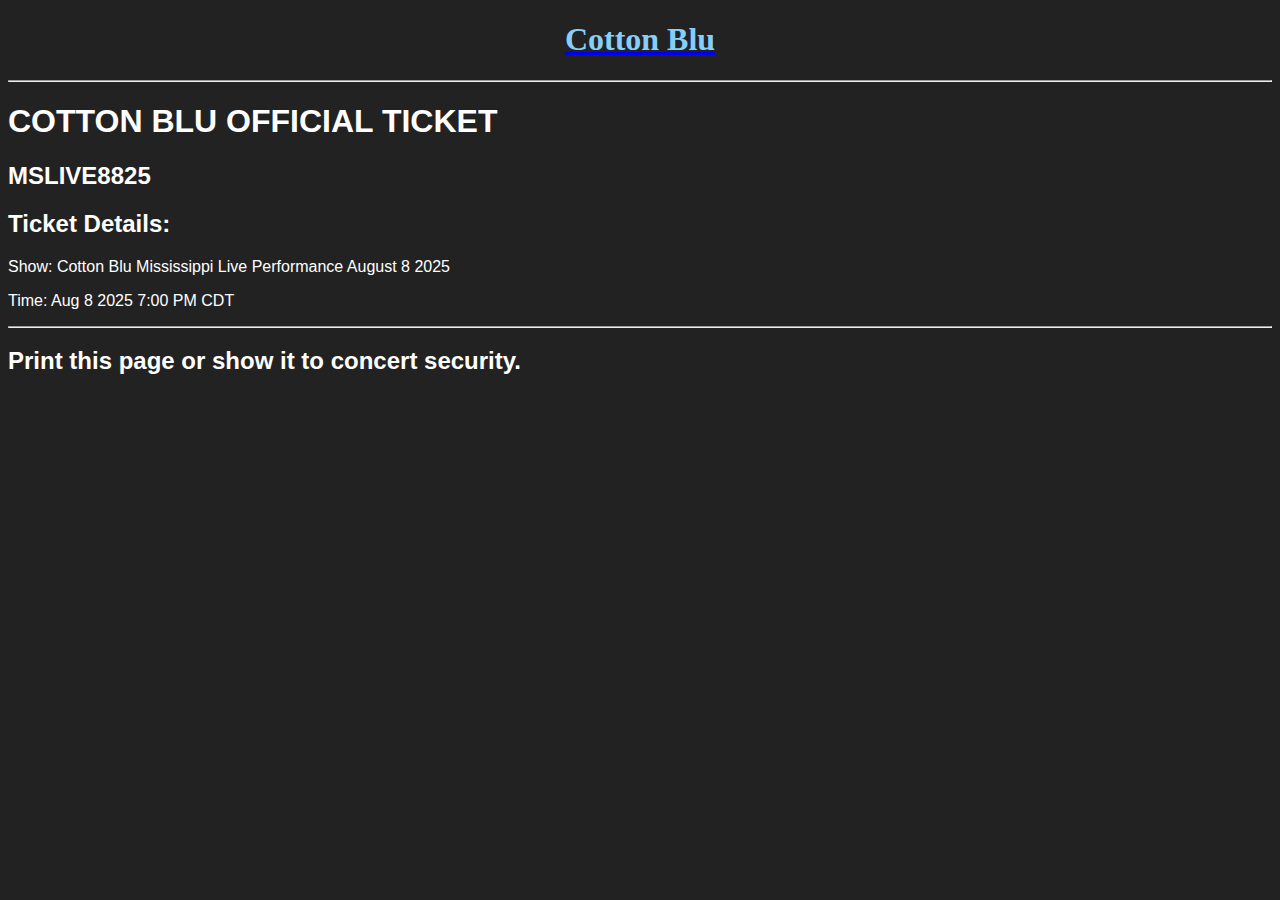
<file: finished.html>
<!DOCTYPE HTML>
<head>
    <title>Cotton Blu Offical Website</title>
    <style>
    body {
        color:white;
        font-family:sans-serif;
    }
    </style>
</head>
<body style="background-color:#222222;">
    <a href="index.html"><h1 style="color:LightSkyBlue; text-align:center; font-family:serif"><strong>Cotton Blu</strong></h1></a>
    <hr style="color:DimGray;">
    <h1>COTTON BLU OFFICIAL TICKET</h1>
    <h2>MSLIVE8825</h2>
    <h2>Ticket Details:</h2>
    <p>Show: Cotton Blu Mississippi Live Performance August 8 2025</p>
    <p>Time: Aug 8 2025 7:00 PM CDT</p>
    <hr>
    <h2>Print this page or show it to concert security.</h2>
</body>
</file>
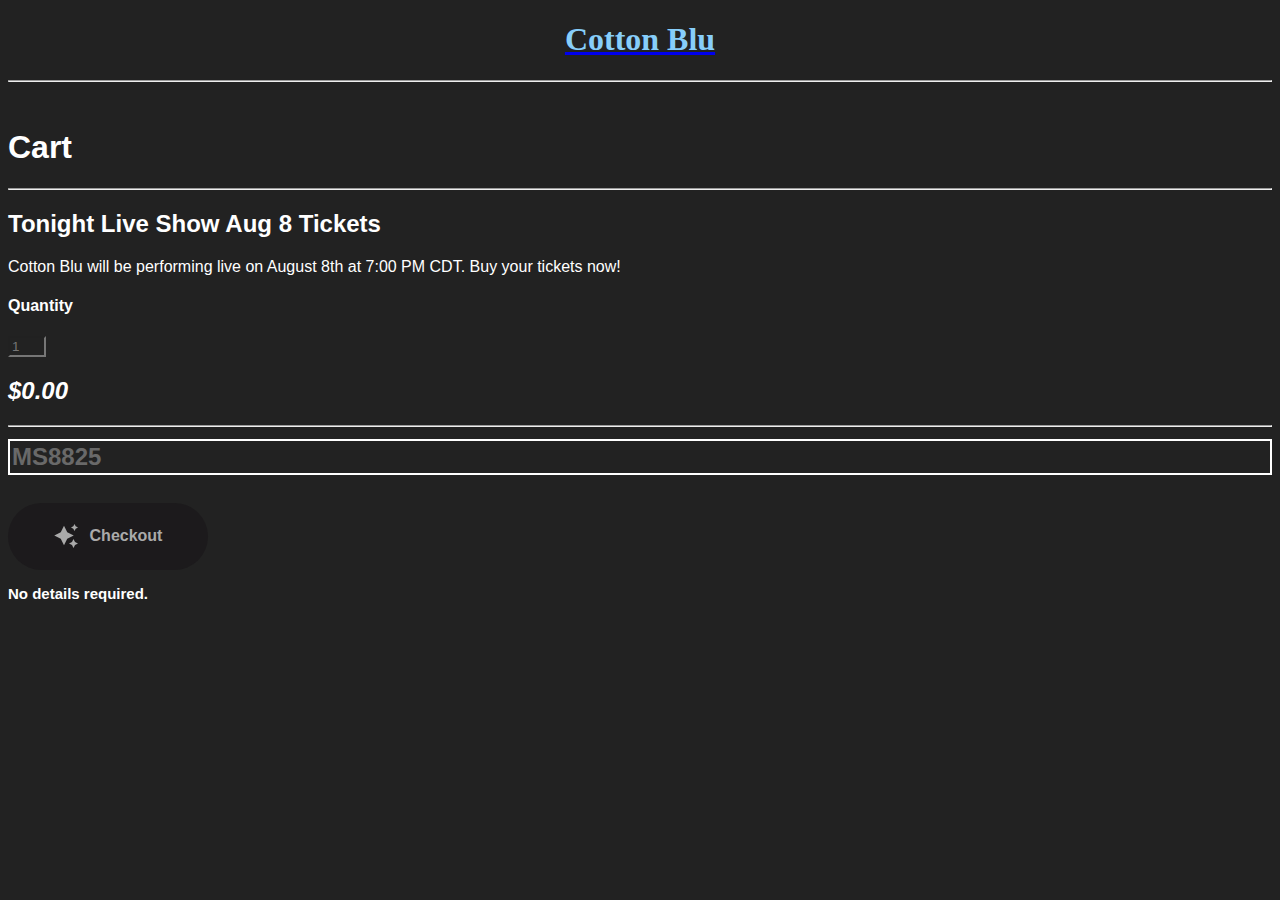
<file: tickets.html>
<!DOCTYPE HTML>
<head>
    <title>Cotton Blu Offical Website</title>
    <style>
    body {
        color:white;
        font-family:sans-serif;
    }
        /* From Uiverse.io by AlimurtuzaCodes */
    .btn {
    border: none;
    width: 15em;
    height: 5em;
    border-radius: 3em;
    display: flex;
    justify-content: center;
    align-items: center;
    gap: 12px;
    background: #1C1A1C;
    cursor: pointer;
    transition: all 450ms ease-in-out;
    }

    .sparkle {
    fill: #AAAAAA;
    transition: all 800ms ease;
    }

    .text {
    font-weight: 600;
    color: #AAAAAA;
    font-size: medium;
    }

    .btn:hover {
    background: linear-gradient(0deg,#A47CF3,#683FEA);
    box-shadow: inset 0px 1px 0px 0px rgba(255, 255, 255, 0.4),
    inset 0px -4px 0px 0px rgba(0, 0, 0, 0.2),
    0px 0px 0px 4px rgba(255, 255, 255, 0.2),
    0px 0px 180px 0px #9917FF;
    transform: translateY(-2px);
    }

    .btn:hover .text {
    color: white;
    }

    .btn:hover .sparkle {
    fill: white;
    transform: scale(1.2);
    }
    </style>
</head>
<body style="background-color:#222222;">
    <a href="index.html"><h1 style="color:LightSkyBlue; text-align:center; font-family:serif"><strong>Cotton Blu</strong></h1></a>
    <hr style="color:DimGray;">
    <br>
    <h1>Cart</h1>
    <hr>
    <h2>Tonight Live Show Aug 8 Tickets</h2>
    <p>Cotton Blu will be performing live on August 8th at 7:00 PM CDT. Buy your tickets now!</p>
    <h4>Quantity</h4>
    <input type=text style="background-color:#222222; width:30px; color:white;" placeholder="1">
    <h2><em>$0.00</em><h2>
    <hr>
    <div style="border:2px solid white; padding:2px; color:DimGray;">
      MS8825
    </div>
    <br>
    <!-- From Uiverse.io by AlimurtuzaCodes -->
    <button class="btn" onclick="location.href='finished.html'">
        <svg height="24" width="24" fill="#FFFFFF" viewBox="0 0 24 24" data-name="Layer 1" id="Layer_1" class="sparkle">
            <path d="M10,21.236,6.755,14.745.264,11.5,6.755,8.255,10,1.764l3.245,6.491L19.736,11.5l-6.491,3.245ZM18,21l1.5,3L21,21l3-1.5L21,18l-1.5-3L18,18l-3,1.5ZM19.333,4.667,20.5,7l1.167-2.333L24,3.5,21.667,2.333,20.5,0,19.333,2.333,17,3.5Z"></path>
        </svg>

        <span class="text">Checkout</span>
    </button>
    <p style="font-size: 15px;">No details required.</p>
</body>
</file>
